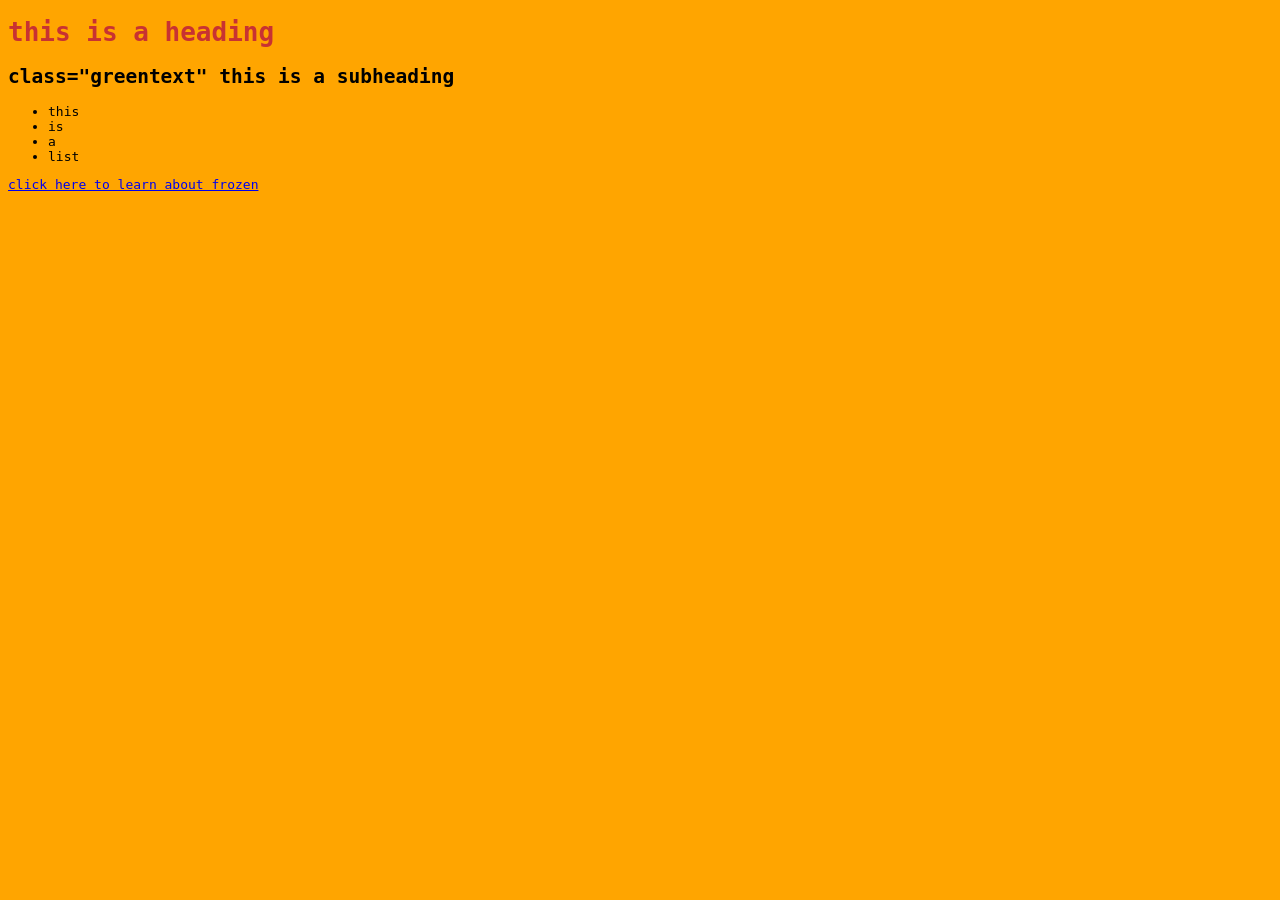
<file: index.html>
<!DOCTYPE html>
<html lang="en">
<head>
    <meta charset="UTF-8">
    <meta name="viewport" content="width=device-width, initial-scale=1.0">
    <title>Document</title>
    <link rel="stylesheet" href="styles.css">
</head>
<body>
    <h1>this is a heading</h1>
    <h2>class="greentext" this is a subheading</h2>

    <ul>
        <li>this</li>
        <li>is</li>
        <li>a</li>
        <li>list</li>
    </ul>

    <div class="links">
        <a href="https://en.wikipedia.org/wiki/Frozen_(2013_film)">click here to learn about frozen</a>
    </div>
    

</body>
</html>
</file>
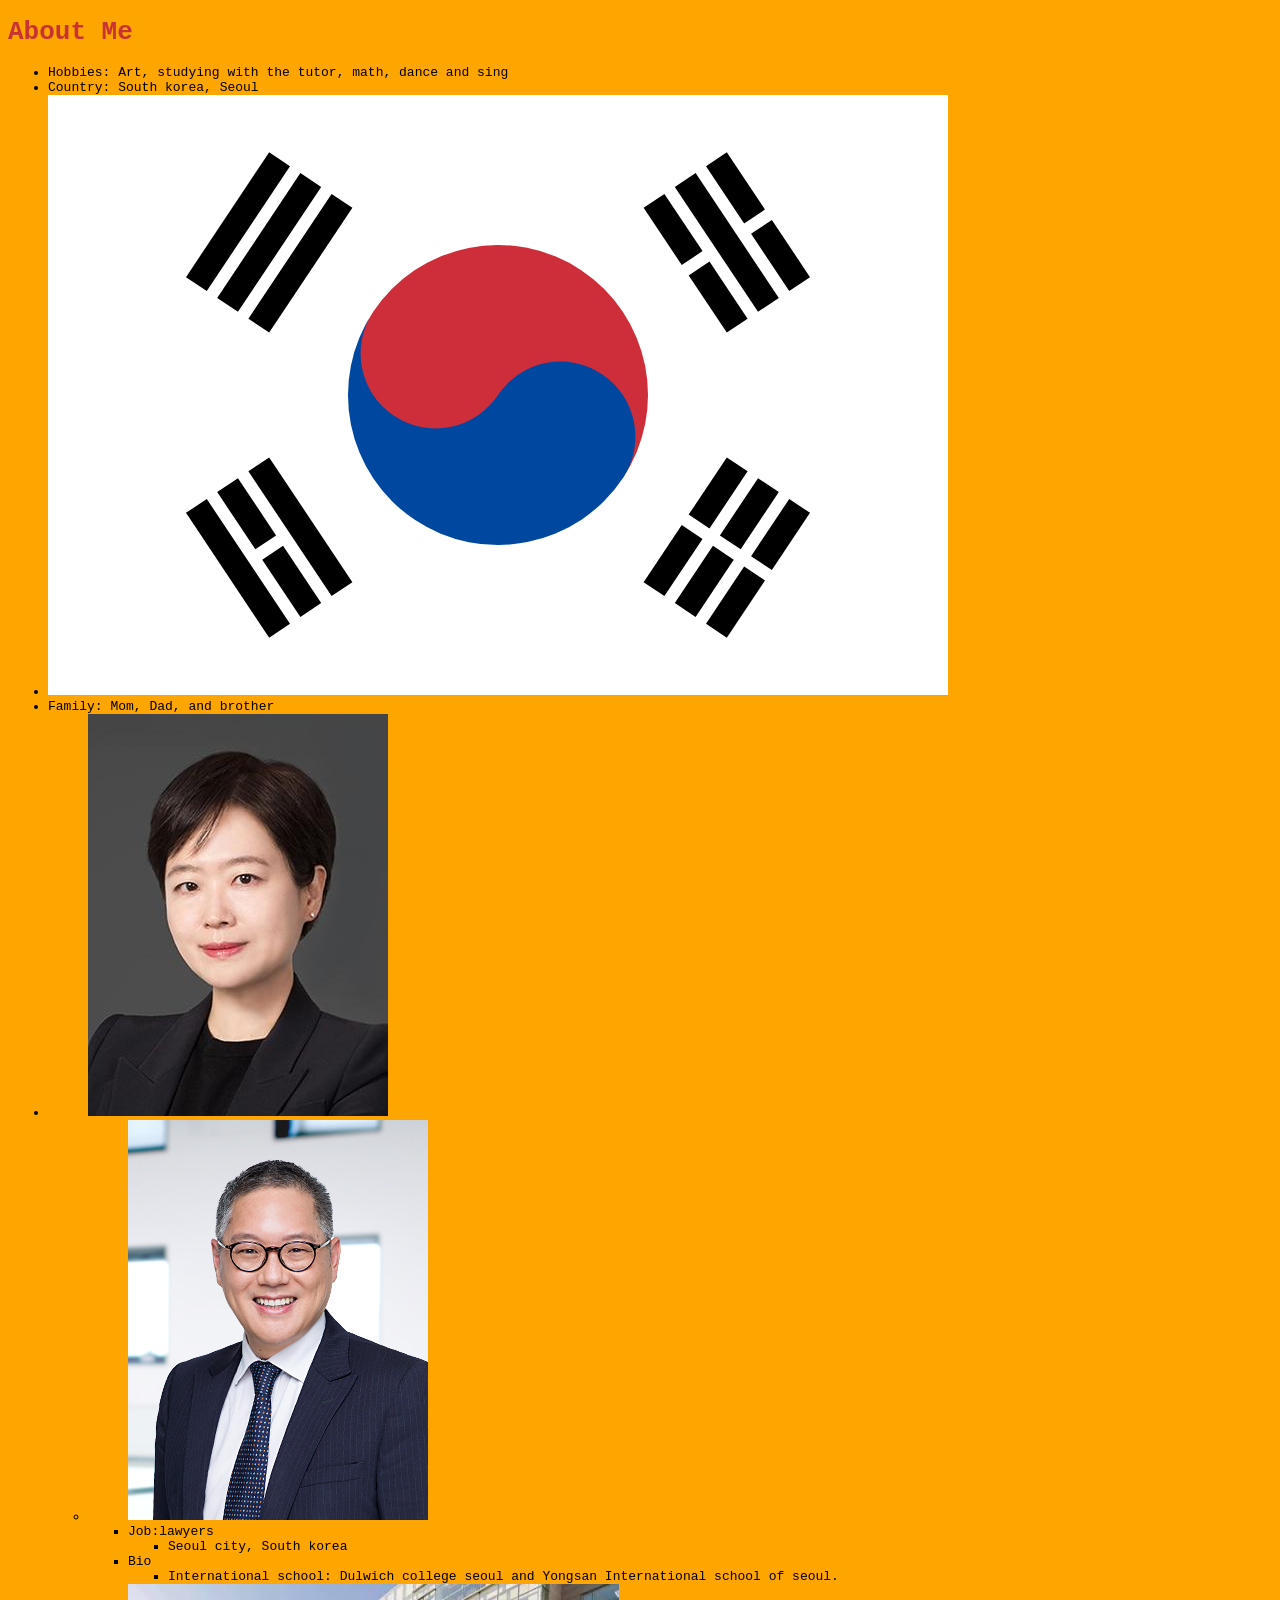
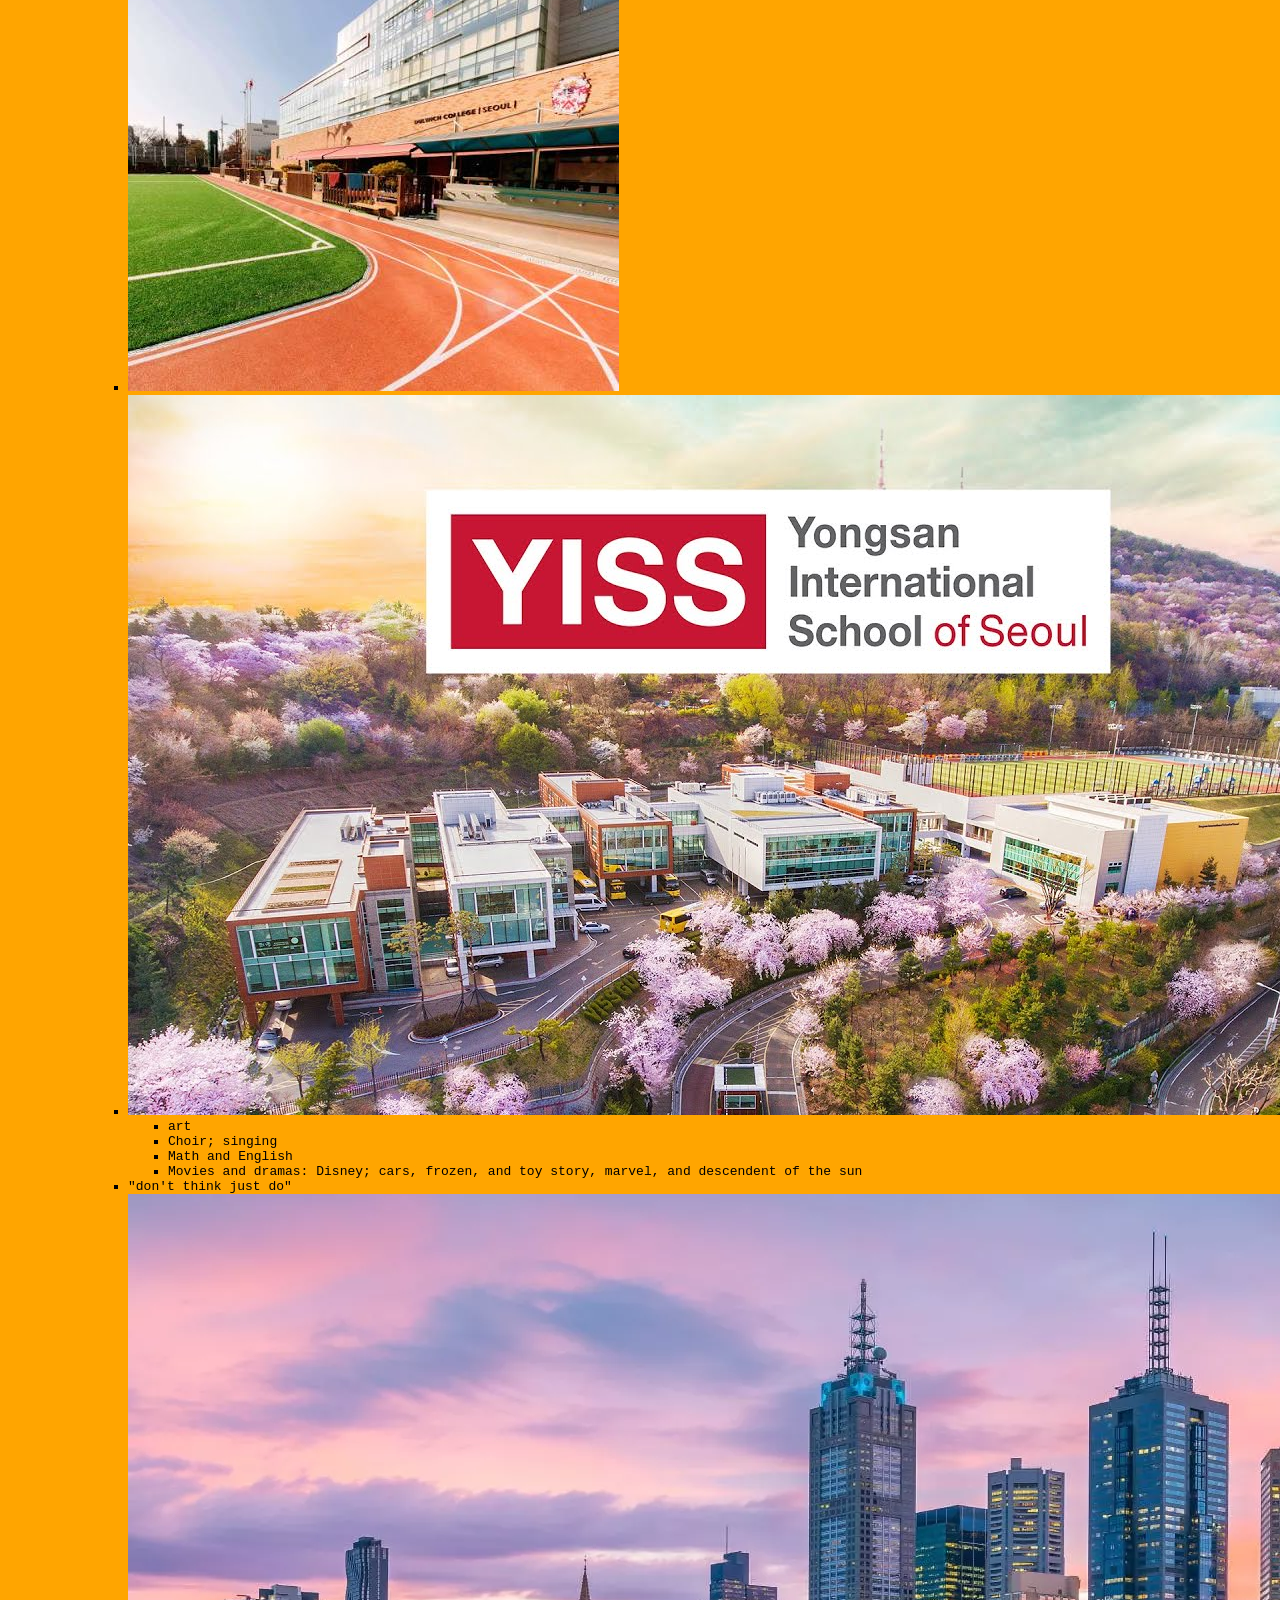
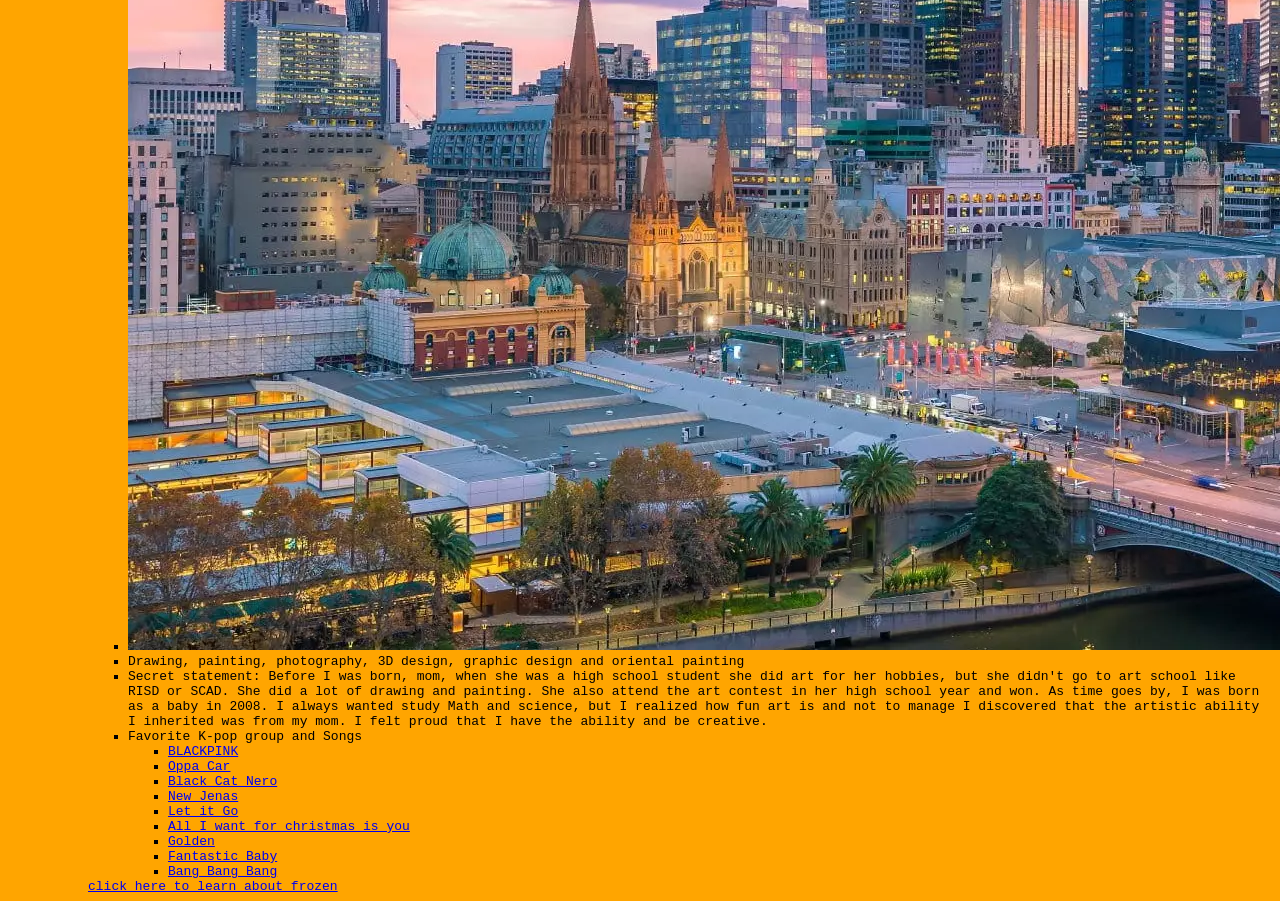
<file: Aboutme.html>
<!DOCTYPE html>
<html lang="en">
<head>
    <meta charset="UTF-8">
    <meta name="viewport" content="width=device-width, initial-scale=1.0">
    <title>Document</title>
 <link rel="stylesheet" href="styles.css">
<head>
<body>
    <h1>About Me</h1>
   

    <ul>
        <li>Hobbies: Art, studying with the tutor, math, dance and sing</li>
        <li>Country: South korea, Seoul</li>
        <li><img src="images/Flag_of_South_Korea.svg"> </li>
        <li>Family: Mom, Dad, and brother </li>
<li><ul><img src="images/mommy.jpg" </ul> </li>
<li><ul><img src="images/mchang_s.jpg" </ul> </li> 
        <li>Job:lawyers</li>
    <ul><li>Seoul city, South korea</li></ul>
        <li>Bio</li>
    <ul><li>International school: Dulwich college seoul and Yongsan International school of seoul.</li></ul>
    <li><img src="images/images.jpeg"</li>
    <li><img src="images/maxresdefault.jpg"</li>
    <ul><li>art</li></ul>
    <ul><li>Choir; singing</li></ul>
    <ul><li>Math and English</li></ul>
    <ul><li>Movies and dramas: Disney; cars, frozen, and toy story, marvel, and descendent of the sun </li></ul>

        <li>"don't think just do"</li></li>
        <li> <img src="images/melbourne.webp" alt="Melbourne City, Australia"> </li>
        <li>Drawing, painting, photography, 3D design, graphic design and oriental painting</li>
        <li>Secret statement: Before I was born, mom, when she was a high school student she did art for her hobbies, but she didn't go to art school like RISD or SCAD. 
She did a lot of drawing and painting. She also attend the art contest in her high school year and won. As time goes by, I was born as a baby in 2008. I always wanted study 
Math and science, but I realized how fun art is and not to manage I discovered that the artistic ability I inherited was from my mom. I felt proud that I have the ability and be creative.</li>
        <li>Favorite K-pop group and Songs</li>
    <ul><li><a href="https://www.youtube.com/watch?v=Amq-qlqbjYA&list=RDAmq-qlqbjYA&start_radio=1">BLACKPINK</a></li></ul>
    <ul><li><a href="https://www.youtube.com/watch?v=c9V7nIbcPFw&list=RDc9V7nIbcPFw&start_radio=1">Oppa Car</a></li></ul>    
    <ul><li><a href="https://www.youtube.com/watch?v=FZ-3DYx4lrQ&list=RDFZ-3DYx4lrQ&start_radio=1">Black Cat Nero</a></li></ul>    
    <ul><li><a href="https://www.youtube.com/watch?v=n7ePZLn9_lQ&list=RDn7ePZLn9_lQ&start_radio=1">New Jenas</a></li></ul>
    <ul><li><a href="https://www.youtube.com/watch?v=L0MK7qz13bU&list=RDL0MK7qz13bU&start_radio=1">Let it Go</a></li></ul>
    <ul><li><a href="https://www.youtube.com/watch?v=aAkMkVFwAoo&list=RDaAkMkVFwAoo&start_radio=1">All I want for christmas is you</a></li></ul>
    <ul><li><a href="https://www.youtube.com/watch?v=htk6MRjmcnQ&list=RDhtk6MRjmcnQ&start_radio=1">Golden</a></li></ul>
    <ul><li><a href="https://www.youtube.com/watch?v=AAbokV76tkU&list=RDAAbokV76tkU&start_radio=1">Fantastic Baby</a></li></ul>
    <ul><li><a href="https://www.youtube.com/watch?v=2ips2mM7Zqw&list=RDAAbokV76tkU&index=2">Bang Bang Bang</a></li></ul>
</ul>

    <a href="https://en.wikipedia.org/wiki/Frozen_(2013_film)">click here to learn about frozen</a>

</body>
</html>
</file>
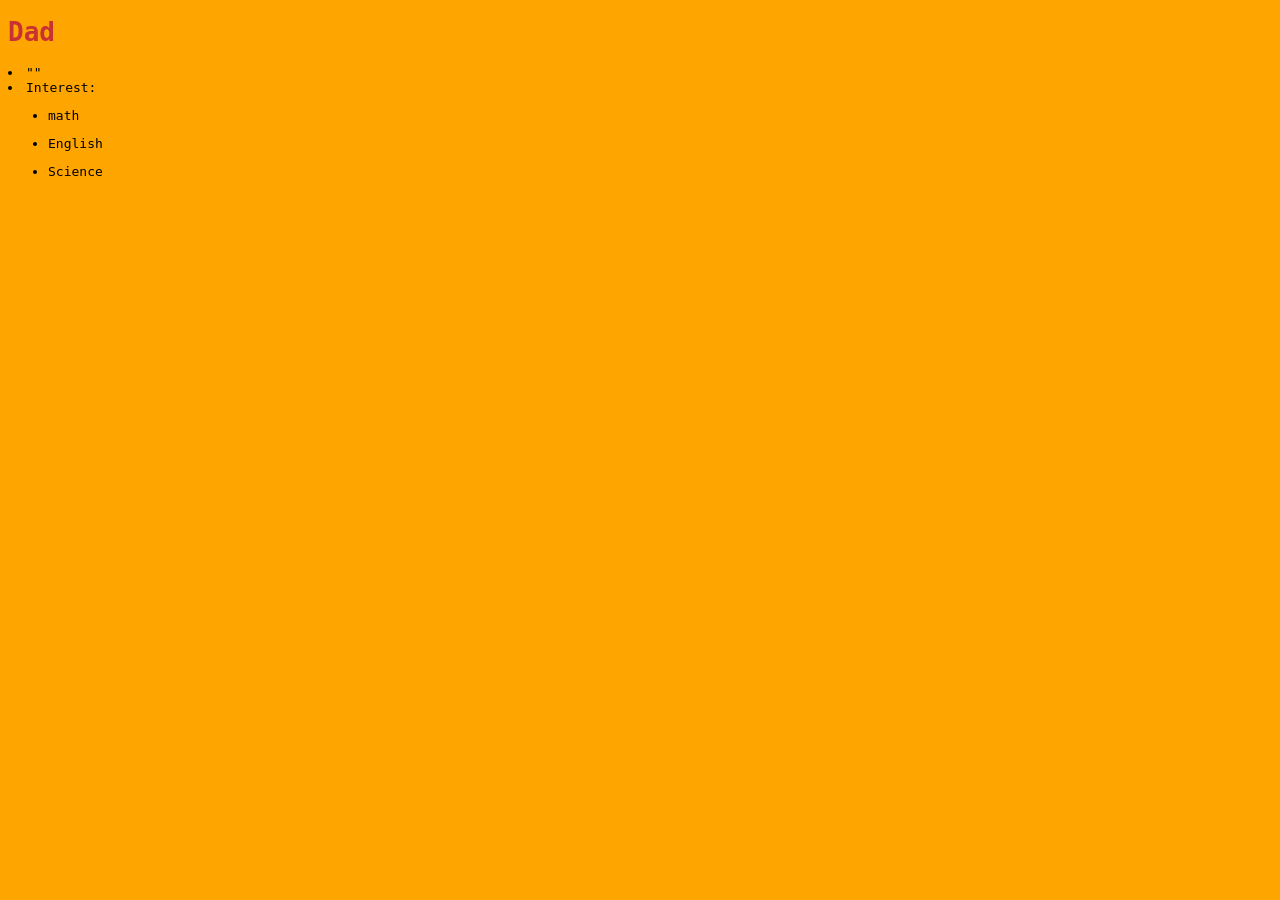
<file: MyFamily.html>
<!DOCTYPE html>
<html lang="en">
<head>
    <meta charset="UTF-8">
    <meta name="viewport" content="width=device-width, initial-scale=1.0">
    <title>Document</title> 
 <link rel="stylesheet" href="styles.css">
<head>
<body>
    <h1>Dad</h1>
    
    <u1>
    <li>""</li>
    <li>Interest:</li>
<ul><li>math</li></ul>
<ul><li>English</li></ul>
<ul><li>Science</li></ul>

    </u1>
</file>
<file: styles.css>
body {
    background-color: orange;
    font-family: monospace;
}

h1 {
    color: rgb(200, 50, 50); 
}
</file>
